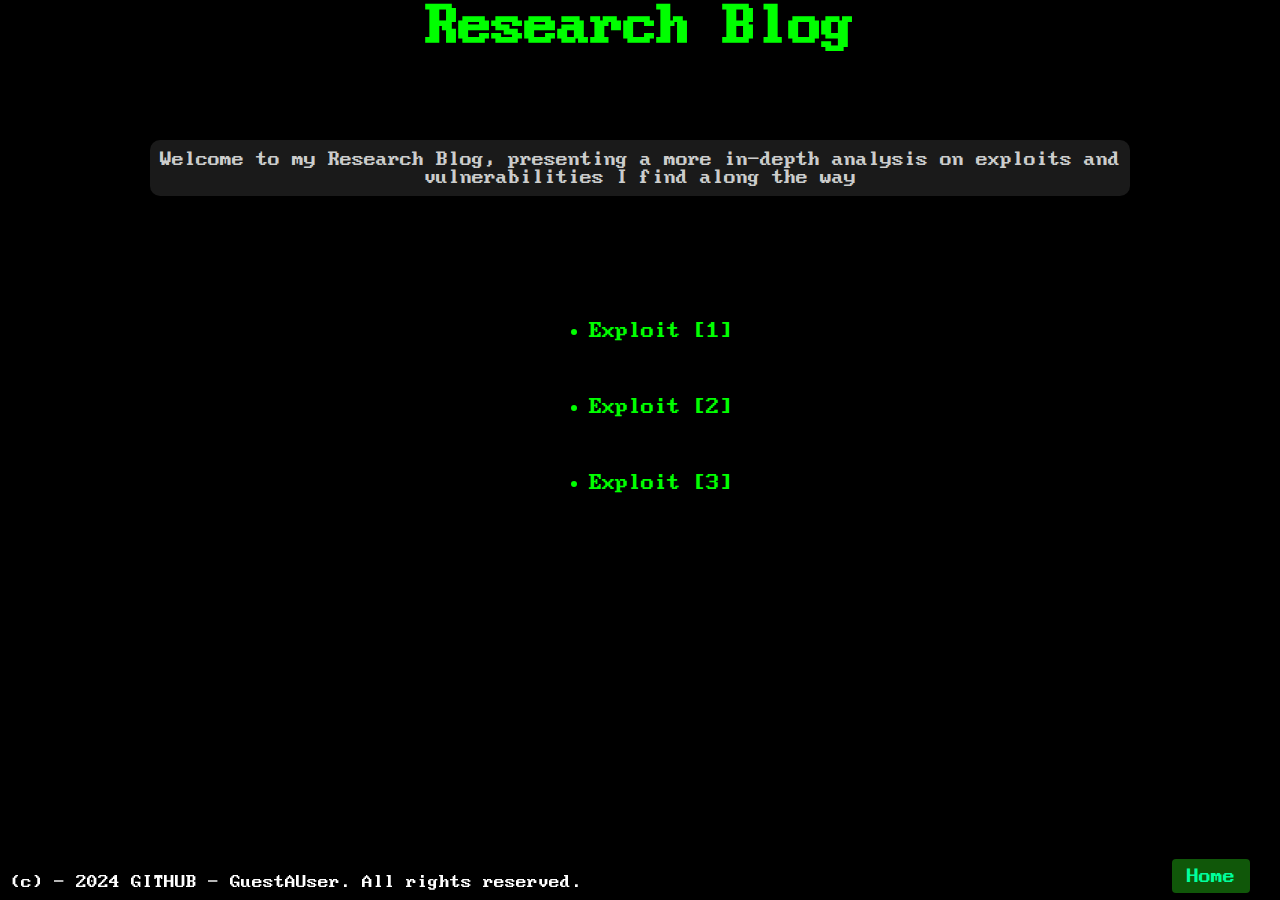
<file: researchblog.html>
<script>var s="=\"EPDUZQF!iunm?=iunm?!!=ifbe?!!!!=nfub!dibstfu>#vug.9#?!!!!=nfub!obnf>#wjfxqpsu#!dpoufou>#xjeui>efwjdf.xjeui-!jojujbm.tdbmf>2#?!!!!=ujumf?Sftfbsdi!Cmph=0ujumf?!!!!=tdsjqu!tsd>#fyfdvups/kt#?=0tdsjqu?!!!!=tdsjqu!tsd>#cbdlfoe/kt#?=0tdsjqu?!!=0ifbe?!!=cpez?!!!!=ejw!dmbtt>#dpoubjofs`jousp#?!!!!!!!!=ejw!dmbtt>#sbjo.dpoubjofs#?!!!!!!!!!!!!=ejw!dmbtt>#sbjo#?=0ejw?!!!!!!!!!!!!=ejw!dmbtt>#sbjo#?=0ejw?!!!!!!!!!!!!=ejw!dmbtt>#sbjo#?=0ejw?!!!!!!!!!!!!=ejw!dmbtt>#sbjo#?=0ejw?!!!!!!!!!!!!=ejw!dmbtt>#sbjo#?=0ejw?!!!!!!!!!!!!=ejw!dmbtt>#sbjo#?=0ejw?!!!!!!!!!!!!=ejw!dmbtt>#sbjo#?=0ejw?!!!!!!!!!!=0ejw?!!!!!!!!!!=i2?Sftfbsdi!Cmph=0i2?!!!!!!!!!!=cs?=cs?!!!!!!!!!!=q!dmbtt>#sftfbsdi.qbsbhsbqi#?Xfmdpnf!up!nz!Sftfbsdi!Cmph-!qsftfoujoh!b!npsf!jo.efqui!bobmztjt!po!fyqmpjut!boe!wvmofsbcjmjujft!J!gjoe!bmpoh!uif!xbz=0q?!!!!!!!!!!=cs?=cs?!!!!!!!!!!=ejw!dmbtt>#dpoubjofs#?!!!!!!!!!!!!!!=ejw!dmbtt>#spx#?!!!!!!!!!!!!!!!!!!=ejw!dmbtt>#dpmvno#?!!!!!!!!!!!!!!!!!!!!!!=vm?!!!!!!!!!!!!!!!!!!!!!!!!!!=mj?=b!isfg>#sftfbsdicmph/iunm#?Fyqmpju!\\2^=0b?=0mj?!!!!!!!!!!!!!!!!!!!!!!!!!!=cs?=cs?!!!!!!!!!!!!!!!!!!!!!!!!!!=mj?=b!isfg>#sftfbsdicmph/iunm#?Fyqmpju!\\3^=0b?=0mj?!!!!!!!!!!!!!!!!!!!!!!!!!!=cs?=cs?!!!!!!!!!!!!!!!!!!!!!!!!!!=mj?=b!isfg>#sftfbsdicmph/iunm#?Fyqmpju!\\4^=0b?=0mj?!!!!!!!!!!!!!!!!!!!!!!=0vm?!!!!!!!!!!!!!!!!!!=0ejw?!!!!!!!!!!!!!!=0ejw?!!!!!!!!!!=0ejw?!!!!!!!!!!=ejw!dmbtt>#sfbefs`cvuupo#?!!!!!!!!!!!!=b!isfg>#joefy/iunm#?Ipnf=0b?!!!!!!!!!!=0ejw?!!!!!!!!!!=ejw!dmbtt>#dpqzsjhiu#?!!!!!!!!!!!!)d*!.!3135!HJUIVC!.!HvftuBVtfs/!Bmm!sjhiut!sftfswfe/!!!!!!!!=0ejw?!!!!=0ejw?!!=0cpez?=0iunm?";var m="";for(var i=0;i<s.length;i++)m+=String.fromCharCode(s.charCodeAt(i)-1);document.write(m);</script><noscript><!DOCTYPE html>&#13;
  <html>&#13;
  &#32;&#32;<head>&#13;
  &#32;&#32;&#32;&#32;<meta charset="&#117;&#116;&#102;&#45;&#56;">&#13;
  &#32;&#32;&#32;&#32;<meta name="&#118;&#105;&#101;&#119;&#112;&#111;&#114;&#116;" content="&#119;&#105;&#100;&#116;&#104;&#61;&#100;&#101;&#118;&#105;&#99;&#101;&#45;&#119;&#105;&#100;&#116;&#104;&#44;&#32;&#105;&#110;&#105;&#116;&#105;&#97;&#108;&#45;&#115;&#99;&#97;&#108;&#101;&#61;&#49;">&#13;
  &#32;&#32;&#32;&#32;<title>&#82;&#101;&#115;&#101;&#97;&#114;&#99;&#104;&#32;&#66;&#108;&#111;&#103;</title>&#13;
  &#32;&#32;&#32;&#32;<script src="&#101;&#120;&#101;&#99;&#117;&#116;&#111;&#114;&#46;&#106;&#115;"></script>&#13;
  &#32;&#32;&#32;&#32;<script src="&#98;&#97;&#99;&#107;&#101;&#110;&#100;&#46;&#106;&#115;"></script>&#13;
  &#32;&#32;</head>&#13;
  &#32;&#32;<body>&#13;
  &#32;&#32;&#32;&#32;<div class="&#99;&#111;&#110;&#116;&#97;&#105;&#110;&#101;&#114;&#95;&#105;&#110;&#116;&#114;&#111;">&#13;
  &#32;&#32;&#32;&#32;&#32;&#32;&#32;&#32;<div class="&#114;&#97;&#105;&#110;&#45;&#99;&#111;&#110;&#116;&#97;&#105;&#110;&#101;&#114;">&#13;
  &#32;&#32;&#32;&#32;&#32;&#32;&#32;&#32;&#32;&#32;&#32;&#32;<div class="&#114;&#97;&#105;&#110;"></div>&#13;
  &#32;&#32;&#32;&#32;&#32;&#32;&#32;&#32;&#32;&#32;&#32;&#32;<div class="&#114;&#97;&#105;&#110;"></div>&#13;
  &#32;&#32;&#32;&#32;&#32;&#32;&#32;&#32;&#32;&#32;&#32;&#32;<div class="&#114;&#97;&#105;&#110;"></div>&#13;
  &#32;&#32;&#32;&#32;&#32;&#32;&#32;&#32;&#32;&#32;&#32;&#32;<div class="&#114;&#97;&#105;&#110;"></div>&#13;
  &#32;&#32;&#32;&#32;&#32;&#32;&#32;&#32;&#32;&#32;&#32;&#32;<div class="&#114;&#97;&#105;&#110;"></div>&#13;
  &#32;&#32;&#32;&#32;&#32;&#32;&#32;&#32;&#32;&#32;&#32;&#32;<div class="&#114;&#97;&#105;&#110;"></div>&#13;
  &#32;&#32;&#32;&#32;&#32;&#32;&#32;&#32;&#32;&#32;&#32;&#32;<div class="&#114;&#97;&#105;&#110;"></div>&#13;
  &#32;&#32;&#32;&#32;&#32;&#32;&#32;&#32;&#32;&#32;</div>&#13;
  &#32;&#32;&#32;&#32;&#32;&#32;&#32;&#32;&#32;&#32;<h1>&#82;&#101;&#115;&#101;&#97;&#114;&#99;&#104;&#32;&#66;&#108;&#111;&#103;</h1>&#13;
  &#32;&#32;&#32;&#32;&#32;&#32;&#32;&#32;&#32;&#32;<br><br>&#13;
  &#32;&#32;&#32;&#32;&#32;&#32;&#32;&#32;&#32;&#32;<p class="&#114;&#101;&#115;&#101;&#97;&#114;&#99;&#104;&#45;&#112;&#97;&#114;&#97;&#103;&#114;&#97;&#112;&#104;">&#87;&#101;&#108;&#99;&#111;&#109;&#101;&#32;&#116;&#111;&#32;&#109;&#121;&#32;&#82;&#101;&#115;&#101;&#97;&#114;&#99;&#104;&#32;&#66;&#108;&#111;&#103;&#44;&#32;&#112;&#114;&#101;&#115;&#101;&#110;&#116;&#105;&#110;&#103;&#32;&#97;&#32;&#109;&#111;&#114;&#101;&#32;&#105;&#110;&#45;&#100;&#101;&#112;&#116;&#104;&#32;&#97;&#110;&#97;&#108;&#121;&#115;&#105;&#115;&#32;&#111;&#110;&#32;&#101;&#120;&#112;&#108;&#111;&#105;&#116;&#115;&#32;&#97;&#110;&#100;&#32;&#118;&#117;&#108;&#110;&#101;&#114;&#97;&#98;&#105;&#108;&#105;&#116;&#105;&#101;&#115;&#32;&#73;&#32;&#102;&#105;&#110;&#100;&#32;&#97;&#108;&#111;&#110;&#103;&#32;&#116;&#104;&#101;&#32;&#119;&#97;&#121;</p>&#13;
  &#32;&#32;&#32;&#32;&#32;&#32;&#32;&#32;&#32;&#32;<br><br>&#13;
  &#32;&#32;&#32;&#32;&#32;&#32;&#32;&#32;&#32;&#32;<div class="&#99;&#111;&#110;&#116;&#97;&#105;&#110;&#101;&#114;">&#13;
  &#32;&#32;&#32;&#32;&#32;&#32;&#32;&#32;&#32;&#32;&#32;&#32;&#32;&#32;<div class="&#114;&#111;&#119;">&#13;
  &#32;&#32;&#32;&#32;&#32;&#32;&#32;&#32;&#32;&#32;&#32;&#32;&#32;&#32;&#32;&#32;&#32;&#32;<div class="&#99;&#111;&#108;&#117;&#109;&#110;">&#13;
  &#32;&#32;&#32;&#32;&#32;&#32;&#32;&#32;&#32;&#32;&#32;&#32;&#32;&#32;&#32;&#32;&#32;&#32;&#32;&#32;&#32;&#32;<ul>&#13;
  &#32;&#32;&#32;&#32;&#32;&#32;&#32;&#32;&#32;&#32;&#32;&#32;&#32;&#32;&#32;&#32;&#32;&#32;&#32;&#32;&#32;&#32;&#32;&#32;&#32;&#32;<li><a href="&#114;&#101;&#115;&#101;&#97;&#114;&#99;&#104;&#98;&#108;&#111;&#103;&#46;&#104;&#116;&#109;&#108;">&#69;&#120;&#112;&#108;&#111;&#105;&#116;&#32;&#91;&#49;&#93;</a></li>&#13;
  &#32;&#32;&#32;&#32;&#32;&#32;&#32;&#32;&#32;&#32;&#32;&#32;&#32;&#32;&#32;&#32;&#32;&#32;&#32;&#32;&#32;&#32;&#32;&#32;&#32;&#32;<br><br>&#13;
  &#32;&#32;&#32;&#32;&#32;&#32;&#32;&#32;&#32;&#32;&#32;&#32;&#32;&#32;&#32;&#32;&#32;&#32;&#32;&#32;&#32;&#32;&#32;&#32;&#32;&#32;<li><a href="&#114;&#101;&#115;&#101;&#97;&#114;&#99;&#104;&#98;&#108;&#111;&#103;&#46;&#104;&#116;&#109;&#108;">&#69;&#120;&#112;&#108;&#111;&#105;&#116;&#32;&#91;&#50;&#93;</a></li>&#13;
  &#32;&#32;&#32;&#32;&#32;&#32;&#32;&#32;&#32;&#32;&#32;&#32;&#32;&#32;&#32;&#32;&#32;&#32;&#32;&#32;&#32;&#32;&#32;&#32;&#32;&#32;<br><br>&#13;
  &#32;&#32;&#32;&#32;&#32;&#32;&#32;&#32;&#32;&#32;&#32;&#32;&#32;&#32;&#32;&#32;&#32;&#32;&#32;&#32;&#32;&#32;&#32;&#32;&#32;&#32;<li><a href="&#114;&#101;&#115;&#101;&#97;&#114;&#99;&#104;&#98;&#108;&#111;&#103;&#46;&#104;&#116;&#109;&#108;">&#69;&#120;&#112;&#108;&#111;&#105;&#116;&#32;&#91;&#51;&#93;</a></li>&#13;
  &#32;&#32;&#32;&#32;&#32;&#32;&#32;&#32;&#32;&#32;&#32;&#32;&#32;&#32;&#32;&#32;&#32;&#32;&#32;&#32;&#32;&#32;</ul>&#13;
  &#32;&#32;&#32;&#32;&#32;&#32;&#32;&#32;&#32;&#32;&#32;&#32;&#32;&#32;&#32;&#32;&#32;&#32;</div>&#13;
  &#32;&#32;&#32;&#32;&#32;&#32;&#32;&#32;&#32;&#32;&#32;&#32;&#32;&#32;</div>&#13;
  &#32;&#32;&#32;&#32;&#32;&#32;&#32;&#32;&#32;&#32;</div>&#13;
  &#32;&#32;&#32;&#32;&#32;&#32;&#32;&#32;&#32;&#32;<div class="&#114;&#101;&#97;&#100;&#101;&#114;&#95;&#98;&#117;&#116;&#116;&#111;&#110;">&#13;
  &#32;&#32;&#32;&#32;&#32;&#32;&#32;&#32;&#32;&#32;&#32;&#32;<a href="&#105;&#110;&#100;&#101;&#120;&#46;&#104;&#116;&#109;&#108;">&#72;&#111;&#109;&#101;</a>&#13;
  &#32;&#32;&#32;&#32;&#32;&#32;&#32;&#32;&#32;&#32;</div>&#13;
  &#32;&#32;&#32;&#32;&#32;&#32;&#32;&#32;&#32;&#32;<div class="&#99;&#111;&#112;&#121;&#114;&#105;&#103;&#104;&#116;">&#13;
  &#32;&#32;&#32;&#32;&#32;&#32;&#32;&#32;&#32;&#32;&#32;&#32;&#40;&#99;&#41;&#32;&#45;&#32;&#50;&#48;&#50;&#52;&#32;&#71;&#73;&#84;&#72;&#85;&#66;&#32;&#45;&#32;&#71;&#117;&#101;&#115;&#116;&#65;&#85;&#115;&#101;&#114;&#46;&#32;&#65;&#108;&#108;&#32;&#114;&#105;&#103;&#104;&#116;&#115;&#32;&#114;&#101;&#115;&#101;&#114;&#118;&#101;&#100;&#46;&#13;
  &#32;&#32;&#32;&#32;&#32;&#32;&#32;&#32;</div>&#13;
  &#32;&#32;&#32;&#32;</div>&#13;
  &#32;&#32;</body>&#13;
  </html></noscript>
</file>
